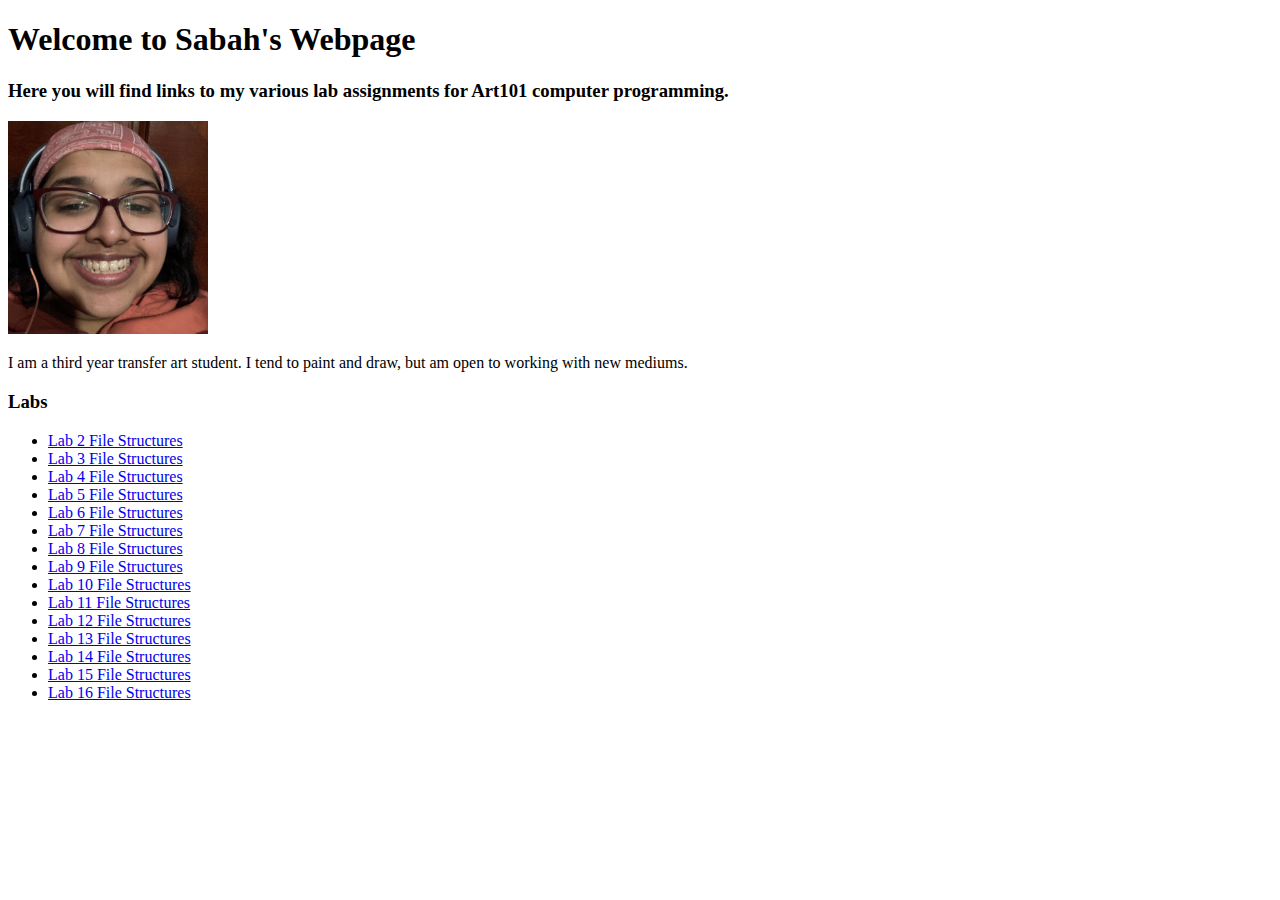
<file: index.html>
<!DOCTYPE html>
<html>
<head>
	<title>This is my webpage</title>
	<h1> Welcome to Sabah's Webpage </h1>
	<link rel="stylesheet" type="text/css" href="css/site.css">
</head>
<body>
<div>
	<main>
		<h3> Here you will find links to my various lab assignments for Art101 computer programming.</h3>

		<img id="my-portrait" src="img/selfie-crpped.jpg" />

		<p> I am a third year transfer art student. I tend to paint and draw,
			but am open to working with new mediums.  </p>

<div class="assignments major-sections">
	<h3>Labs</h3>
	<ul>
			<li>	<a href="lab2/index.html">Lab 2 File Structures</a>
			<li>	<a href="lab3/index.html">Lab 3 File Structures</a>
			<li>	<a href="lab4/index.html">Lab 4 File Structures</a>
			<li>  <a href="lab5/index.html">Lab 5 File Structures</a>
			<li>  <a href="lab6/index.html">Lab 6 File Structures</a>
			<li>  <a href="lab7/index.html">Lab 7 File Structures</a>
			<li>  <a href="lab8/index.html">Lab 8 File Structures</a>
			<li>  <a href="lab9/index.html">Lab 9 File Structures</a>
			<li>  <a href="lab10/index.html">Lab 10 File Structures</a>
			<li>  <a href="lab11/index.html">Lab 11 File Structures</a>
			<li>  <a href="lab12/index.html">Lab 12 File Structures</a>
			<li>  <a href="lab13/index.html">Lab 13 File Structures</a>
			<li>  <a href="lab14/index.html">Lab 14 File Structures</a>
			<li>  <a href="lab15/index.html">Lab 15 File Structures</a>
			<li>  <a href="lab16/index.html">Lab 16 File Structures</a>
	</ul>
</div>

	</main>
</div>
</body>
</html>
</file>
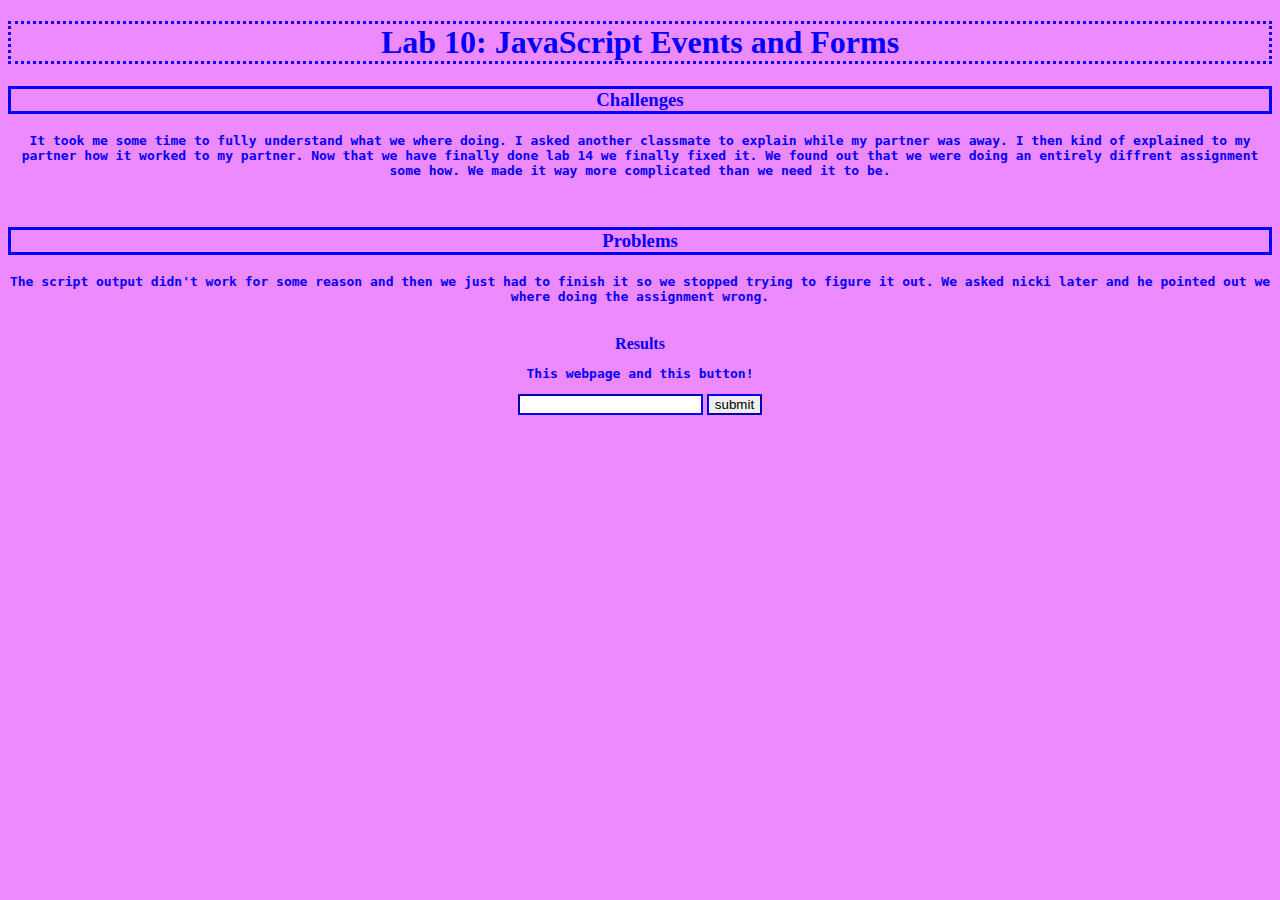
<file: lab10/index.html>
<!DOCTYPE html>
<html>

<head>
	<title>Lab 10: JavaScript Events and Forms</title>
	<link rel="stylesheet" type="text/css" href="../css/site.css">
	<link rel="stylesheet" type="text/css" href="css/lab10.css">
	<script src="js/lab10.js" defer></script>
</head>

<body>
		<div id="content">
			<h1> Lab 10: JavaScript Events and Forms </h1>


	<h3> Challenges </h3>
		<p> It took me some time to fully understand what we where doing.
			I asked another classmate to explain while my partner was away.
			 I then kind of explained to my partner how it worked to my partner.
			 Now that we have finally done lab 14 we finally fixed it. We found out
			 that we were doing an entirely diffrent assignment some how.
			 We made it way more complicated than we need it to be.
		</p>
<br>

	<h3> Problems</h3>
	<p>The script output didn't work for some reason and then we just had to
		finish it so we stopped trying to figure it out. We asked nicki later
		 and he pointed out we where doing the assignment wrong.
	</p>
<br>

<div id=output

<h3> Results</h3>
		 <p> This webpage and this button! </p>
	 </div>
	 <input id="user-name">
	 <button id="the-button"> submit </button>
	 <div id=output> </div>

	 <div id=output2 </div>


	 </body>
	 </html>
</file>
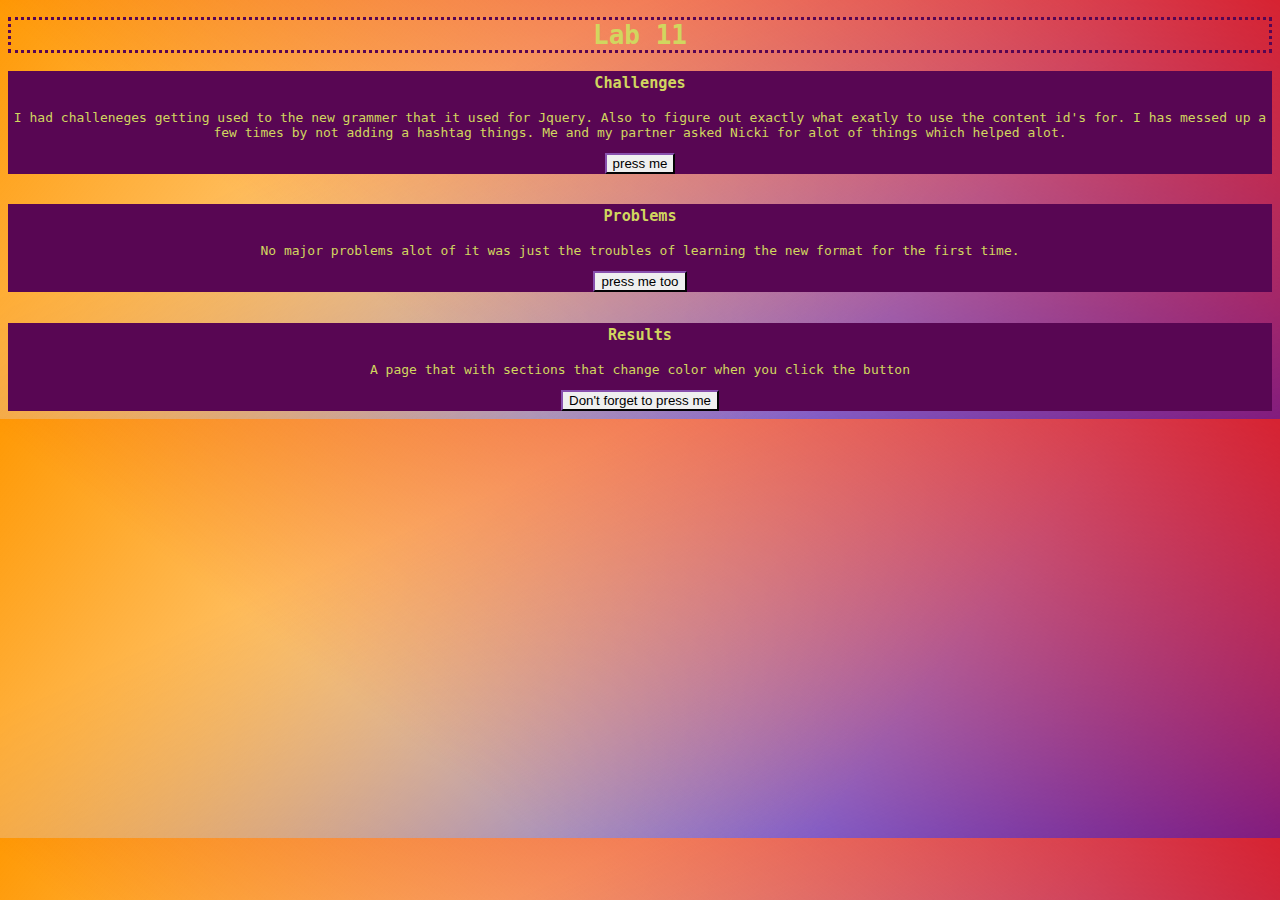
<file: lab11/index.html>
<!DOCTYPE html>
<html>

<head>
	<title>Lab 11: Libraries & jQuery</title>
	<link rel="stylesheet" type="text/css" href="../css/site.css">
	<link rel="stylesheet" type="text/css" href="css/lab11.css">
  <script src="js/lab11.js" defer></script>
	<script src="https://code.jquery.com/jquery-3.4.1.min.js"></script>
</head>

<body>
		<div id="content">
			<h1> Lab 11 </h1>

			<div id=challenges class="blue">
	<h3> Challenges </h3>
		<p> I had challeneges getting used to the new grammer that it used for Jquery.
			Also to figure out exactly what exatly to use the content id's for.
			I has messed up a few times by not adding a hashtag things. Me and my partner
			asked Nicki for alot of things which helped alot.
		</p>
			</div>
<br>
			<div id=problems class="blue">
	<h3> Problems</h3>
	<p> No major problems alot of it was just the troubles of learning the
		new format for the first time.
	</p>
			</div>
<br>
			<div id=results class="blue">
				<h3> Results</h3>
	<p> A page that with sections that change color when you click the button
	</p>
			</div>
<div id=output>
</div>


</html>
</file>
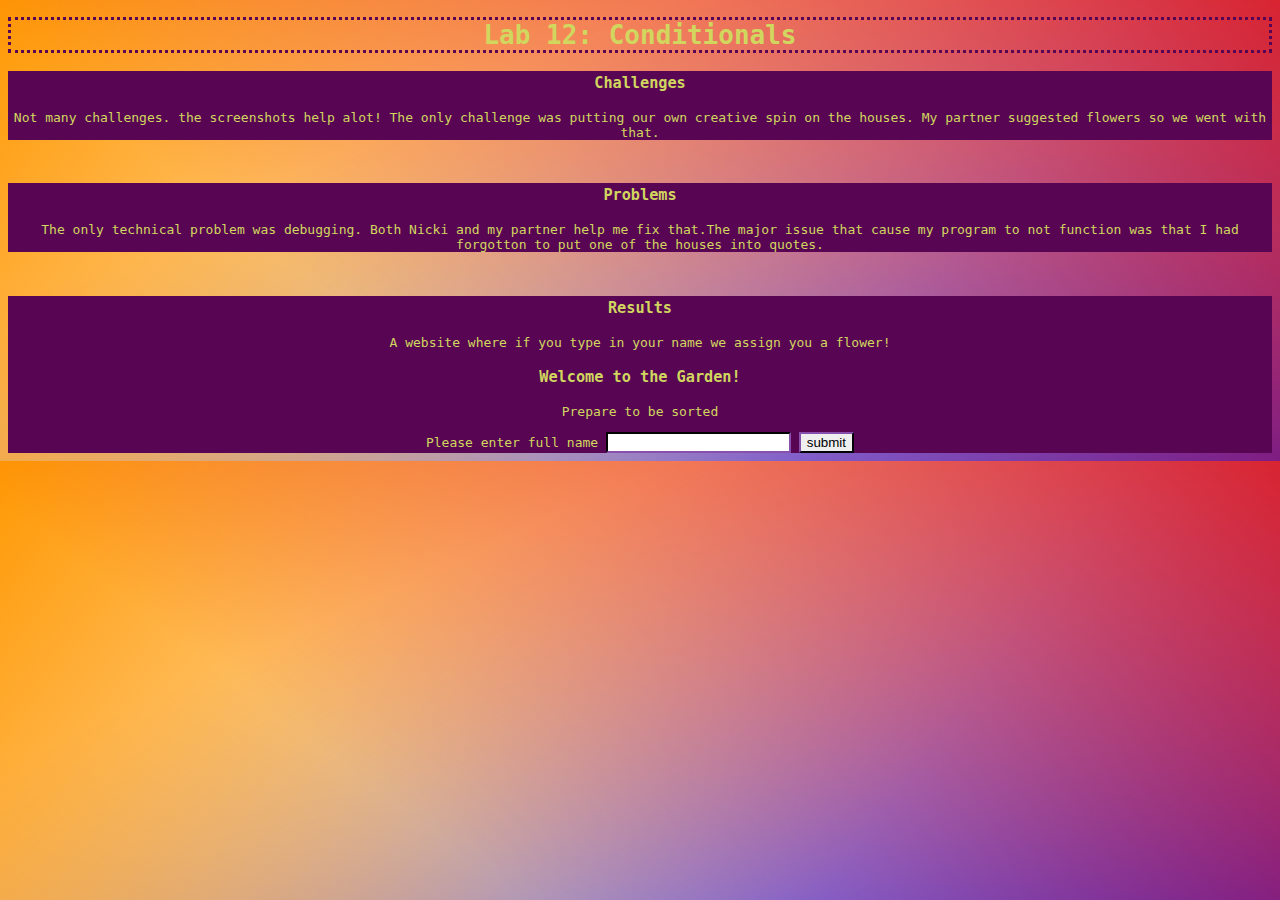
<file: lab12/index.html>
<!DOCTYPE html>
<html>

<head>
	<title>Lab 12: Conditionals</title>
	<link rel="stylesheet" type="text/css" href="../css/site.css">
	<link rel="stylesheet" type="text/css" href="css/lab12.css">
	<script src="https://code.jquery.com/jquery-3.5.1.min.js"></script>
        <script src="js/lab12.js" defer></script>
</head>

<body>
		<div id="content">
			<h1> Lab 12: Conditionals </h1>

			<div id=challenges class="blue">
	<h3> Challenges </h3>
		<p> Not many challenges. the screenshots help alot!
			 The only challenge was putting our own creative spin on the houses. My
			 partner suggested flowers so we went with that.
		</p>
			</div>
<br>
			<div id=problems class="blue">
	<h3> Problems</h3>
	<p> The only technical problem was debugging.
		Both Nicki and my partner help me fix that.The major
		issue that cause my program to not function was that I had forgotton to put
		one of the houses into quotes.
  </p>
			</div>
<br>
			<div id=results class="blue">
				<h3> Results</h3>
	<p> A website where if you type in your name we assign you a flower!
	</p>
	<div class = "input-output">
	<h3> Welcome to the Garden!</h3>
	<p> Prepare to be sorted</p>
	Please enter full name
	<input type = "text" id = "input">
	<button id = "button"> submit </button>

			</div>

<div id=output>
</div>


</html>
</file>
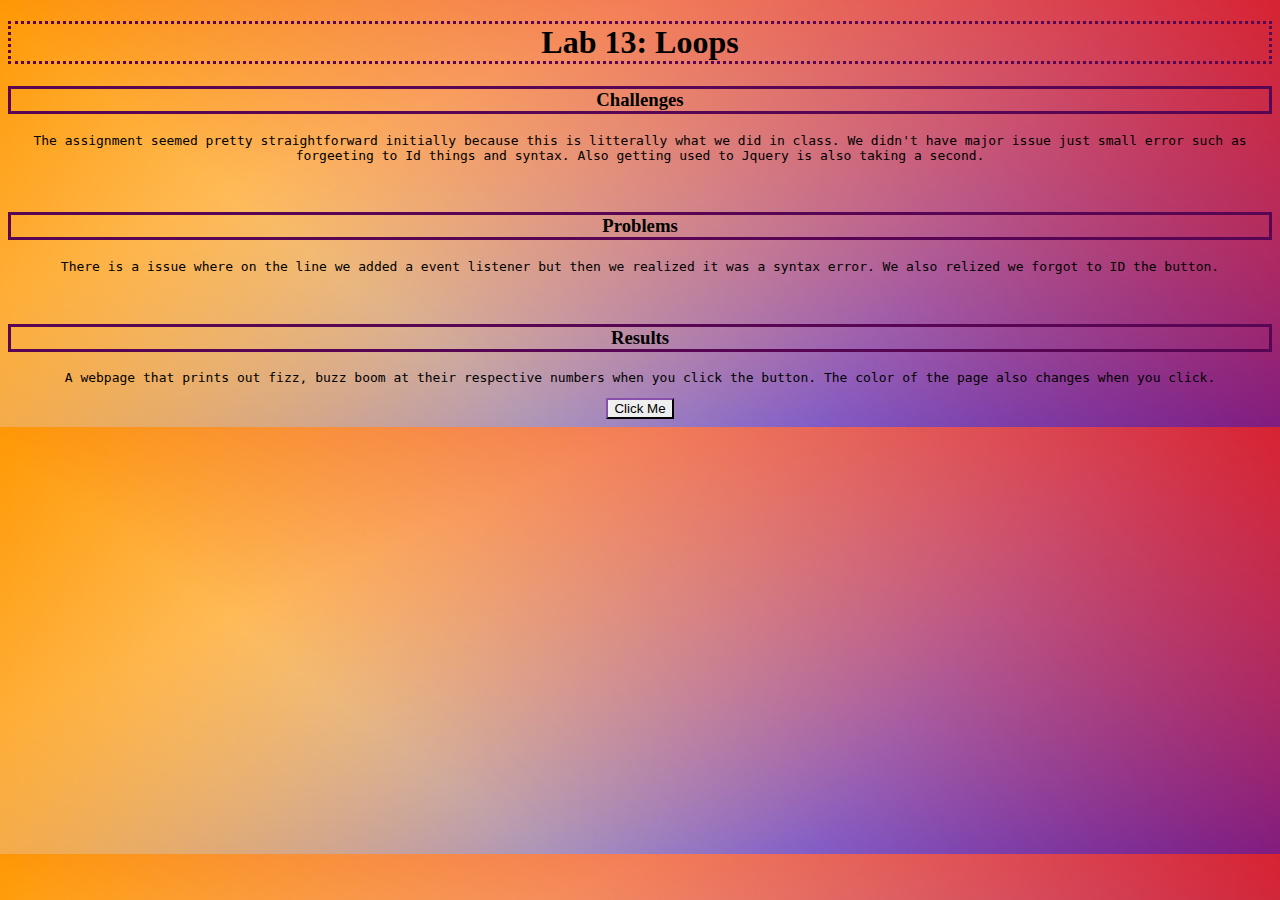
<file: lab13/index.html>
<!DOCTYPE html>
<html>

<head>
	<title>Lab 13: Loops</title>
	<link rel="stylesheet" type="text/css" href="../css/site.css">
	<link rel="stylesheet" type="text/css" href="css/lab13.css">
	<script src="https://code.jquery.com/jquery-3.5.1.min.js"></script>
        <script src="js/lab13.js" defer></script>
</head>

<body>
			<h1> Lab 13: Loops </h1>

	<h3> Challenges </h3>
		<p> The assignment seemed pretty straightforward initially because
			this is litterally what we did in class. We didn't have major issue just
			small error such as forgeeting to Id things and syntax.
			 Also getting used to Jquery is also taking a second.
		</p>
			</div>
<br>

	<h3> Problems</h3>
	<p> There is a issue where on the line we added a event listener
		but then we realized it was a syntax error. We also relized we forgot to
		ID the button.
  </p>
			</div>
<br>

				<h3> Results</h3>
	<p> A webpage that prints out fizz, buzz boom at their respective
		numbers when you click the button. The color of the page also changes
		when you click.
	</p>
<button id = button> Click Me </button>
<div id=output>

</div>


</html>
</file>
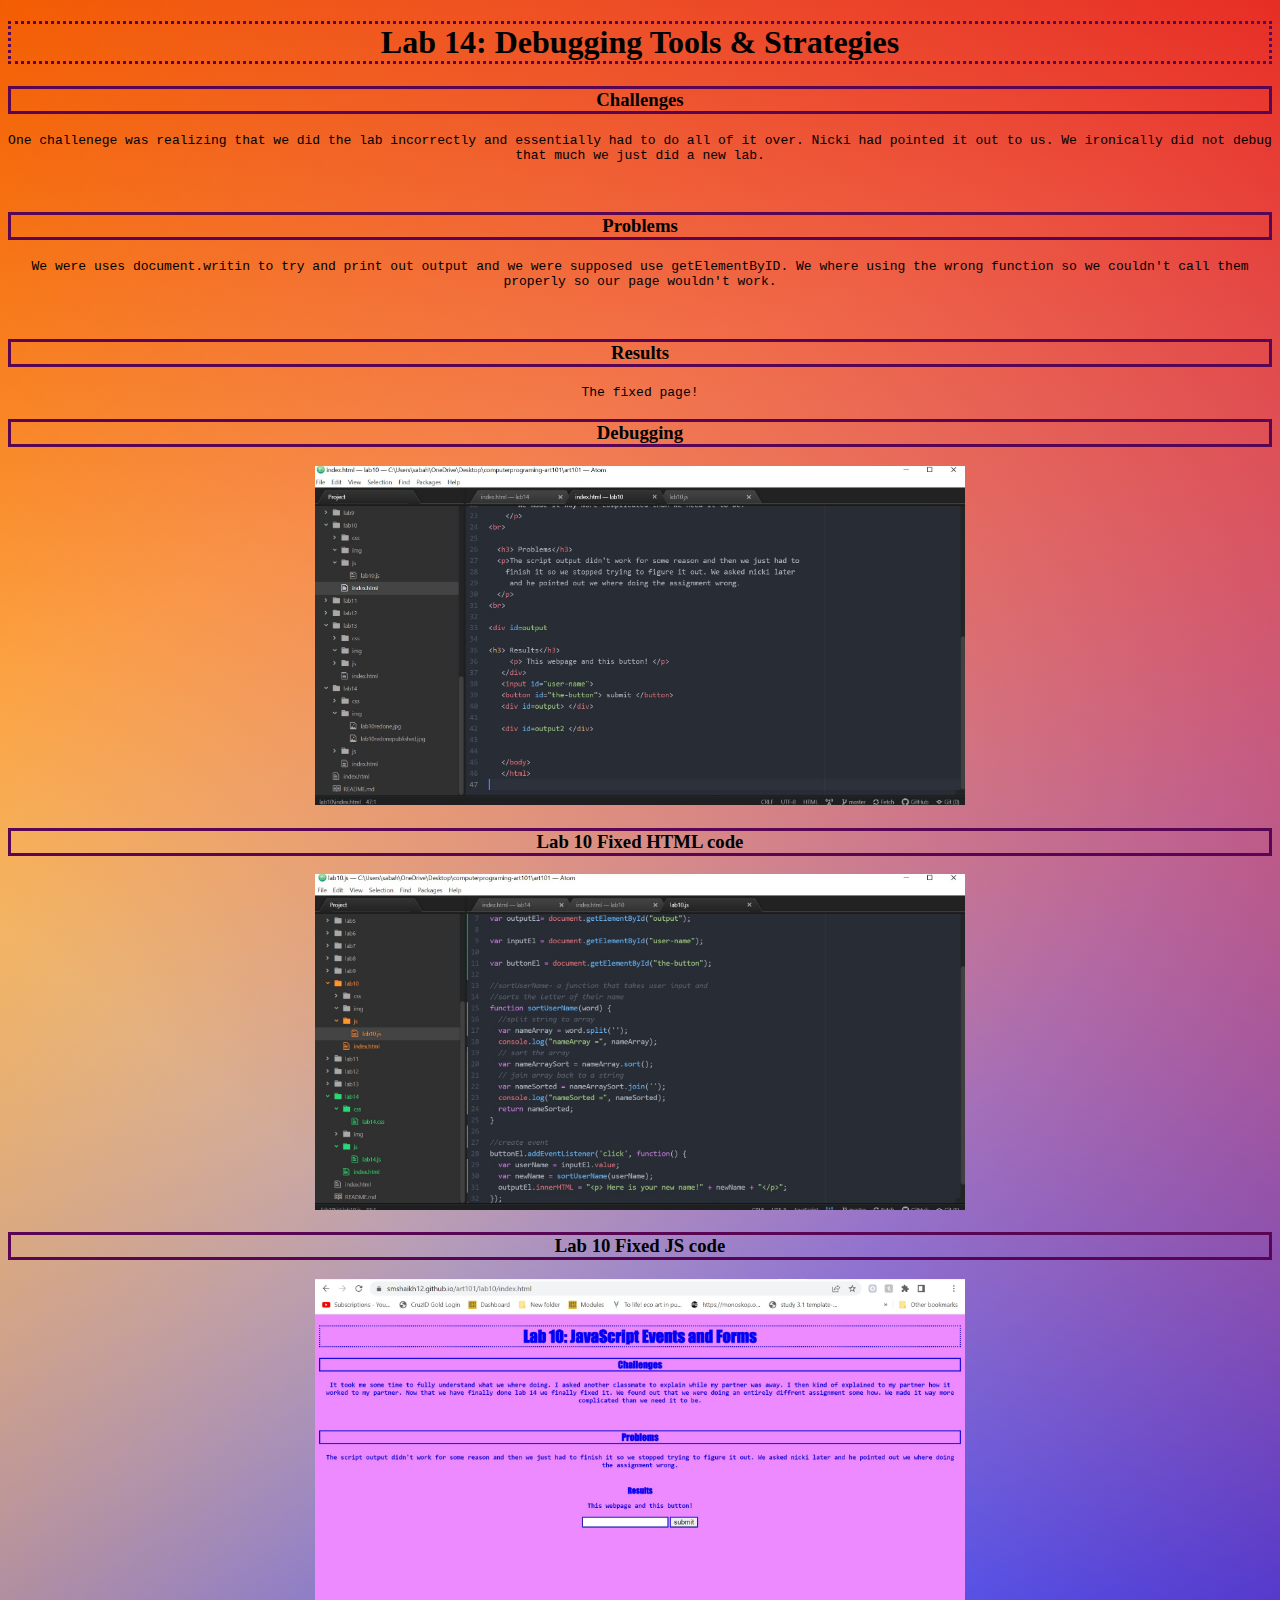
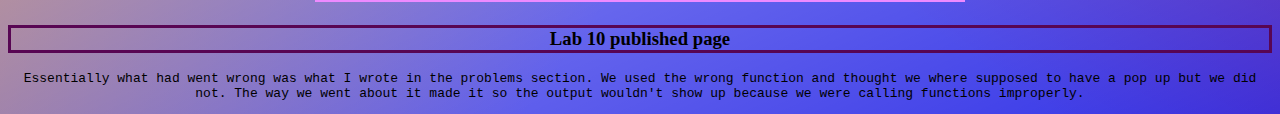
<file: lab14/index.html>
<!DOCTYPE html>
<html>

<head>
	<title>Lab 14: Debugging Tools & Strategies</title>
	<link rel="stylesheet" type="text/css" href="../css/site.css">
	<link rel="stylesheet" type="text/css" href="css/lab14.css">
</head>

<body>
			<h1> Lab 14: Debugging Tools & Strategies </h1>

			<h3> Challenges </h3>
		<p>One challenege was realizing that we did the lab incorrectly
			and essentially had to do all of it over. Nicki had pointed it out to us.
			We ironically did not debug that much we just did a new lab.
		</p>
			</div>
<br>

			<h3> Problems</h3>
	<p>We were uses document.writin to try and print out output and we were
		 supposed use getElementByID. We where using the wrong function so
		  we couldn't call them properly so our page wouldn't work.
  </p>
			</div>
<br>

				<h3> Results</h3>
	<p> The fixed page!
	</p>
				<h3> Debugging</h3>
<img src="img/lab10htmlfixed.jpg" width=650>
<h3>Lab 10 Fixed HTML code</h3>
<img src="img/lab10redone.jpg" width=650>
	<h3>Lab 10 Fixed JS code</h3>
<img src="img/lab10redonepublished.jpg" width=650>
</div>
<h3> Lab 10 published page </h3>
 <p>Essentially what had went wrong was what I wrote in the problems section.
	 We used the wrong function and thought we where supposed to have a pop up
	 but we did not. The way we went about it made it so the output wouldn't
	 show up because we were calling functions improperly.
 </p>
</html>
</file>
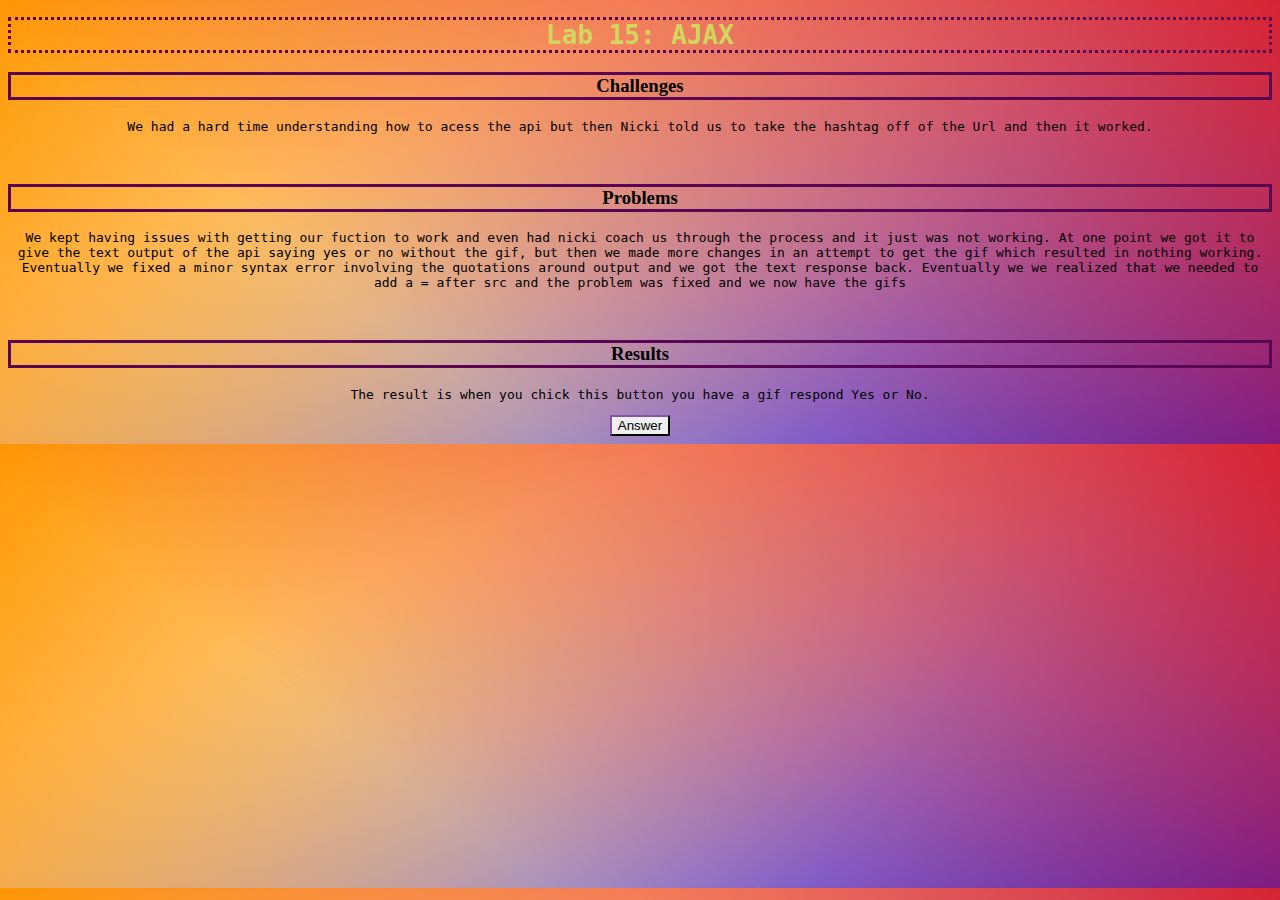
<file: lab15/index.html>
<!DOCTYPE html>
<html>

<head>
	<title>Lab 15: AJAX</title>
	<link rel="stylesheet" type="text/css" href="../css/site.css">
	<link rel="stylesheet" type="text/css" href="css/lab15.css">
	<script src="https://code.jquery.com/jquery-3.5.1.min.js"></script>
        <script src="js/lab15.js" defer></script>
</head>

<body>
		<div id="content">
			<h1> Lab 15: AJAX </h1>

</div>
	<h3> Challenges </h3>
		<p> We had a hard time understanding how to acess the api but then
			Nicki told us to take the hashtag off of the Url and then
			it worked.
		</p>
			</div>
<br>

	<h3> Problems</h3>
	<p>We kept having issues with getting our fuction to
	 work and even had nicki coach us through the process and it just was not working.
	 At one point we got it to give the text output of the api saying yes or no
		without the gif, but then we made more changes in an attempt to get the gif
		which resulted in nothing working. Eventually we fixed a minor syntax error
		involving the quotations around output and we got the text response back.
		Eventually we we realized that we needed to add a = after src and the problem
		was fixed and we now have the gifs
  </p>
			</div>
<br>

				<h3> Results</h3>
	<p> The result is when you chick this button you have a gif respond Yes or No.
	</p>
	<div>
<button id="activate">Answer</button>
			</div>

<div id=output>
</div>


</html>
</file>
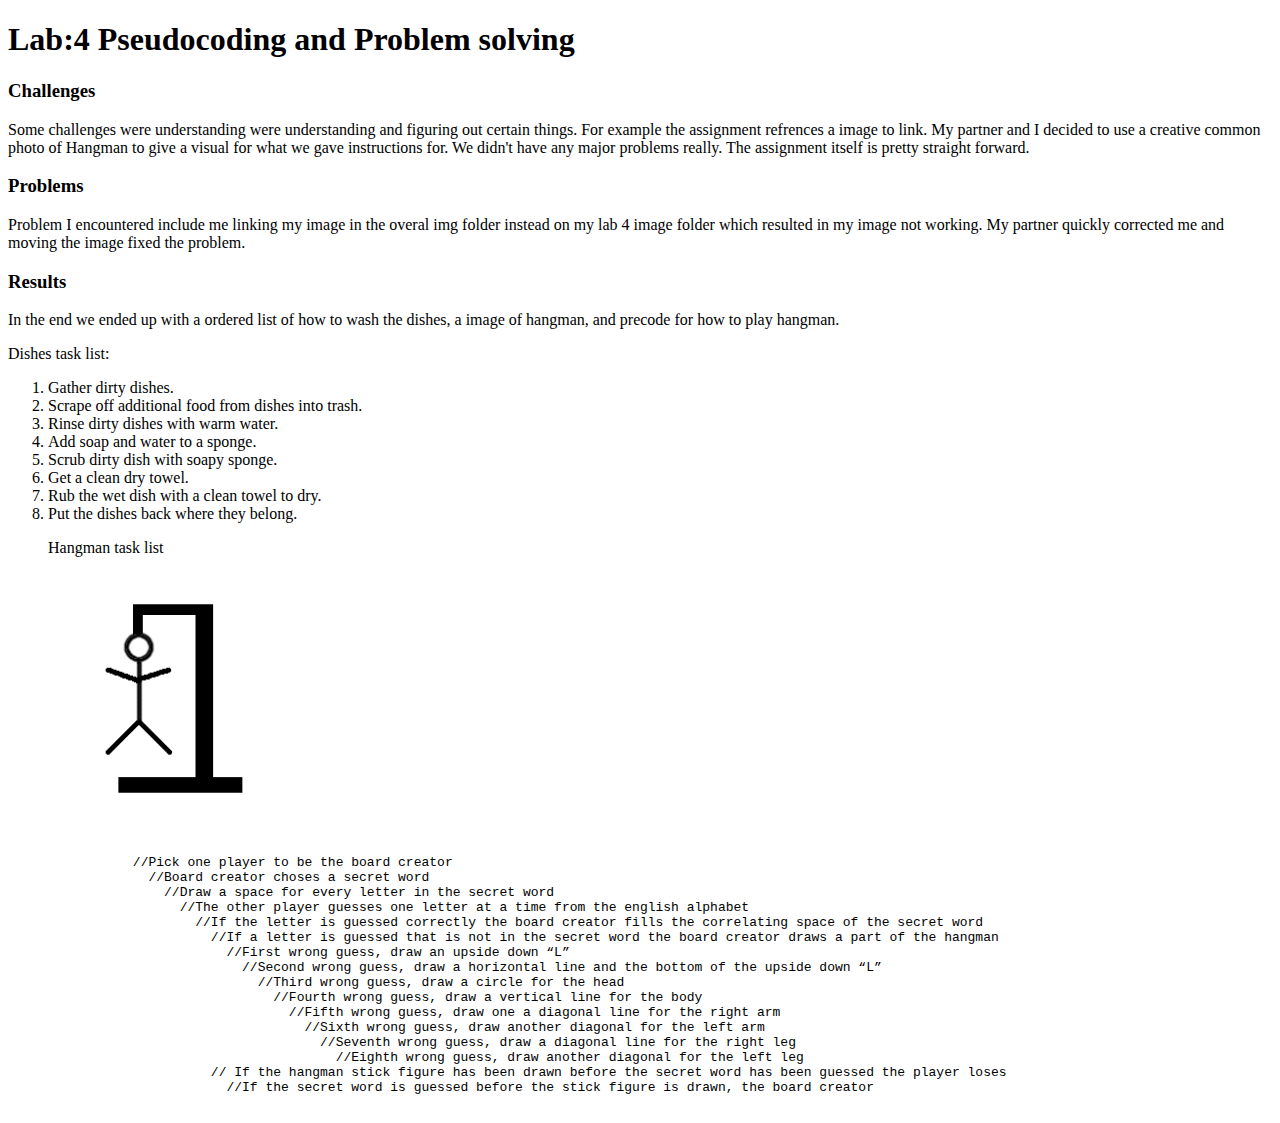
<file: lab4/index.html>
<!DOCTYPE html>
<html>
<head>
	<title>Lab 4 - Pseudocoding and Problem-solving </title>
	<link rel="stylesheet" type="text/css" href="../css/site.css">
	<link rel="stylesheet" type="text/css" href="css/lab.css">
</head>
<body>

	<div>
		<h1> Lab:4 Pseudocoding and Problem solving </h1>
		<h3> Challenges </h3>
		<p>Some challenges were understanding were understanding and figuring out
			certain things. For example the assignment refrences a image to link.
			 My partner and I decided to use a creative common photo of Hangman to give a visual for
			 what we gave instructions for. We didn't have any major problems really.
			  The assignment itself is pretty straight forward.


		</p>

		<h3> Problems </h3>
		<p> Problem I encountered include me linking my image in the overal img folder
			instead on my lab 4 image folder which resulted in my image not working.
			My partner quickly corrected me and moving the image fixed the problem.
		</p>

		<h3> Results </h3>
		<p> In the end we ended up with a ordered list of how to wash the dishes, a image of hangman,
			and precode for how to play hangman.
		</p>
		<p>Dishes task list:
			<ol>

<li>Gather dirty dishes.
<li>Scrape off additional food from dishes into trash.
<li>Rinse dirty dishes with warm water.
<li>Add soap and water to a sponge.
<li>Scrub dirty dish with soapy sponge.
<li>Get a clean dry towel.
<li>Rub the wet dish with a clean towel to dry.
<li>Put the dishes back where they belong.
</p>
<p>
	Hangman task list</p>
	</div>
	<img src="img/hangman.jpg" width=250>
	<pre><code>
		//Pick one player to be the board creator
		  //Board creator choses a secret word
		    //Draw a space for every letter in the secret word
		      //The other player guesses one letter at a time from the english alphabet
		        //If the letter is guessed correctly the board creator fills the correlating space of the secret word
		          //If a letter is guessed that is not in the secret word the board creator draws a part of the hangman
		            //First wrong guess, draw an upside down “L”
		              //Second wrong guess, draw a horizontal line and the bottom of the upside down “L”
		                //Third wrong guess, draw a circle for the head
		                  //Fourth wrong guess, draw a vertical line for the body
		                    //Fifth wrong guess, draw one a diagonal line for the right arm
		                      //Sixth wrong guess, draw another diagonal for the left arm
		                        //Seventh wrong guess, draw a diagonal line for the right leg
		                          //Eighth wrong guess, draw another diagonal for the left leg
		          // If the hangman stick figure has been drawn before the secret word has been guessed the player loses
		            //If the secret word is guessed before the stick figure is drawn, the board creator
	</pre></code>
	</body>
	</html>
</file>
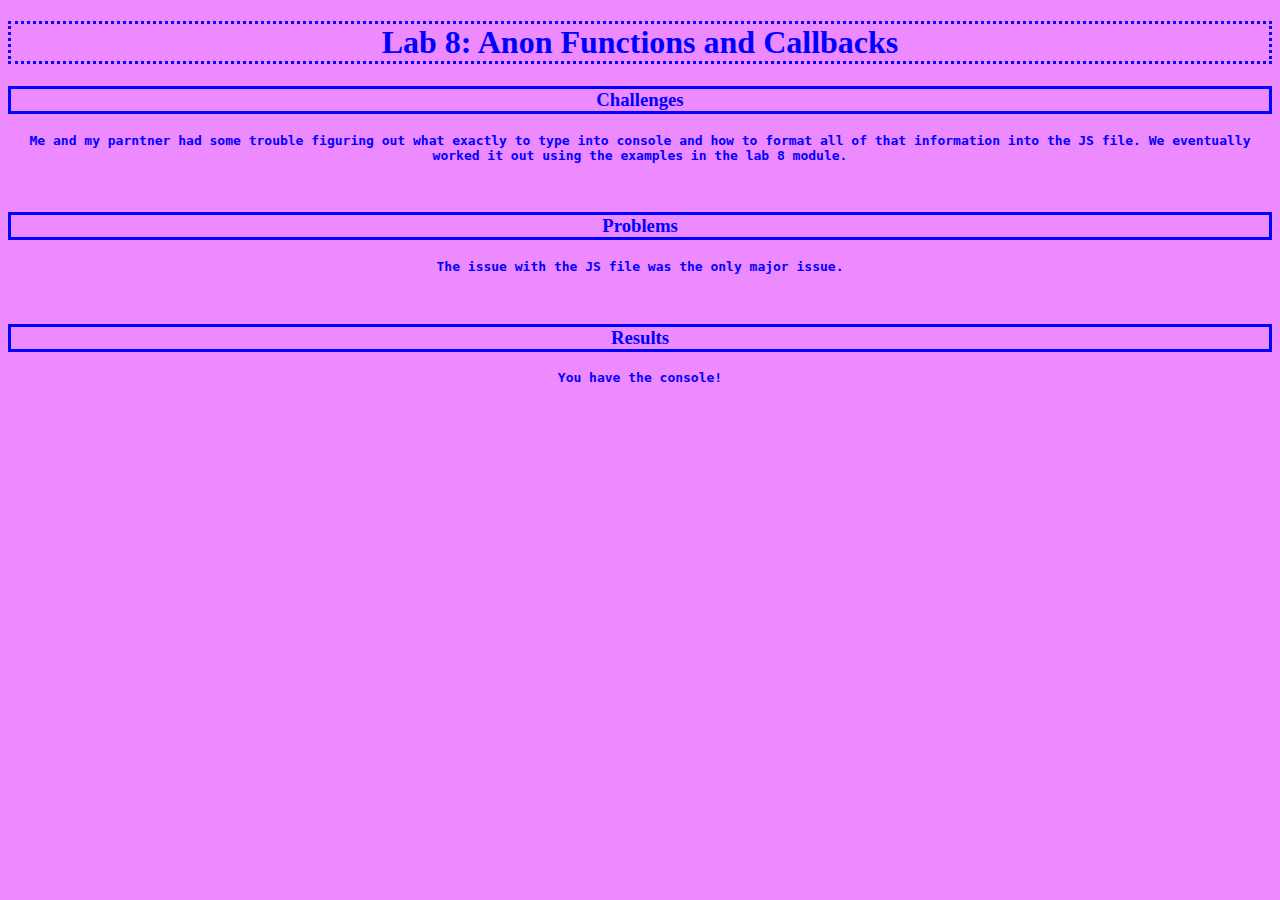
<file: lab8/index.html>
<!DOCTYPE html>
<html>
<head>
	<title>Lab 8: Anon Functions and Callbacks</title>
	<link rel="stylesheet" type="text/css" href="../css/site.css">
	<link rel="stylesheet" type="text/css" href="css/lab8.css">
  <script src="js/lab8.js"></script>
</head>

<body>
		<div id="content">
			<h1> Lab 8: Anon Functions and Callbacks </h1>


	<h3> Challenges </h3>
		<p> Me and my parntner had some trouble figuring out what exactly to type
			 into console and how to format all of that information into the JS file.
			  We eventually worked it out using the examples in the lab 8 module.


		</p>
<br>

	<h3> Problems</h3>
	<p>The issue with the JS file was the only major issue.
	</p>

<br>

<h3> Results</h3>
<p>You have the console!
</p>


</div>
</body>
</html>
</file>
<file: css/site.css>
#my-portrait {
    width: 200px;
}
</file>
<file: lab10/css/lab10.css>
* {text-align: center;
border-color: blue
}

 body {
  background-color: rgb(238, 138, 338)
}


div {background-color: center;
}

h1{
  border-style: dotted;
  border-color: blue;
}
h3{
  border-style: solid;
  border-color: blue;
}
h4{
  border-style: solid;
  border-color: blue;
}

p{ font-family: monospace;
}
div {
  color: blue;
  font-weight: bold;
  font-family:fantasy;
}
.output{font-family: monospace;
}
</file>
<file: lab11/css/lab11.css>
* {text-align: center;
border-color: rgba(70,41,89,1);
}

 body {
   background: linear-gradient(217deg, rgba(225,0,0,.8), rgba(255,0,0,0) 70.71%),
               linear-gradient(127deg, rgba(255,153,4,1), rgba(0,255,0,0) 70.71%),
               linear-gradient(336deg, rgba(0,0,225,.8), rgba(0,0,255,0) 70.71%);

}

div {background-color: center;
}

h1{
  border-style: dotted;
  border-color: rgba(88,6,83,1);
}
h3{
  border-style: solid;
  border-color: rgba(88,6,83,1);
}
h4{
  border-style: solid;
  border-color: rgba(88,6,83,1);
}
.blue{
  background-color: rgba(88,6,83,1)
}
.special{
  background-color:rgba(53, 53, 167, 1);
}
p{ font-family: monospace;
}
div {
  color: rgba(209,214,95,1);
  font-weight: lighter;
  font-family:  monospace;
}
.output{font-family: monospace;
}
</file>
<file: lab12/css/lab12.css>
* {text-align: center;
border-color: rgba(70,41,89,1);
}

 body {
   background: linear-gradient(217deg, rgba(225,0,0,.8), rgba(255,0,0,0) 70.71%),
               linear-gradient(127deg, rgba(255,153,4,1), rgba(0,255,0,0) 70.71%),
               linear-gradient(336deg, rgba(0,0,225,.8), rgba(0,0,255,0) 70.71%);

}

div {background-color: center;
}

h1{
  border-style: dotted;
  border-color: rgba(88,6,83,1);
}
h3{
  border-style: solid;
  border-color: rgba(88,6,83,1);
}
h4{
  border-style: solid;
  border-color: rgba(88,6,83,1);
}
.blue{
  background-color: rgba(88,6,83,1)
}
.special{
  background-color:rgba(53, 53, 167, 1);
}
p{ font-family: monospace;
}
div {
  color: rgba(209,214,95,1);
  font-weight: lighter;
  font-family:  monospace;
}
.output{font-family: monospace;
}
</file>
<file: lab13/css/lab13.css>
* {text-align: center;
border-color: rgba(70,41,89,1);
}

 body {
   background: linear-gradient(217deg, rgba(225,0,0,.8), rgba(255,0,0,0) 70.71%),
               linear-gradient(127deg, rgba(255,153,4,1), rgba(0,255,0,0) 70.71%),
               linear-gradient(336deg, rgba(0,0,225,.8), rgba(0,0,255,0) 70.71%);

}

div {background-color: center;
}

h1{
  border-style: dotted;
  border-color: rgba(88,6,83,1);
}
h3{
  border-style: solid;
  border-color: rgba(88,6,83,1);
}
h4{
  border-style: solid;
  border-color: rgba(88,6,83,1);
}
.blue{
  background-color: rgba(88,6,83,1)
}
.special{
  background-color:rgba(53, 53, 167, 1);
}
p{ font-family: monospace;
}
div {
  color: rgba(209,214,95,1);
  font-weight: lighter;
  font-family:  monospace;
}
.output{font-family: monospace;
}
</file>
<file: lab14/css/lab14.css>
* {text-align: center;
border-color: rgba(70,41,89,1);
}

 body {
   background: linear-gradient(217deg, rgba(225,0,0,.8), rgba(255,0,0,0) 70.71%),
               linear-gradient(127deg, rgba(255,153,4,1), rgba(0,255,0,0) 70.71%),
               linear-gradient(336deg, rgba(0,0,225,.8), rgba(0,0,255,0) 70.71%);

}

div {background-color: center;
}

h1{
  border-style: dotted;
  border-color: rgba(88,6,83,1);
}
h3{
  border-style: solid;
  border-color: rgba(88,6,83,1);
}
h4{
  border-style: solid;
  border-color: rgba(88,6,83,1);
}
.blue{
  background-color: rgba(88,6,83,1)
}
.special{
  background-color:rgba(53, 53, 167, 1);
}
p{ font-family: monospace;
}
div {
  color: rgba(209,214,95,1);
  font-weight: lighter;
  font-family:  monospace;
}
.output{font-family: monospace;
}
</file>
<file: lab15/css/lab15.css>
* {text-align: center;
border-color: rgba(70,41,89,1);
}

 body {
   background: linear-gradient(217deg, rgba(225,0,0,.8), rgba(255,0,0,0) 70.71%),
               linear-gradient(127deg, rgba(255,153,4,1), rgba(0,255,0,0) 70.71%),
               linear-gradient(336deg, rgba(0,0,225,.8), rgba(0,0,255,0) 70.71%);

}

div {background-color: center;
}

h1{
  border-style: dotted;
  border-color: rgba(88,6,83,1);
}
h3{
  border-style: solid;
  border-color: rgba(88,6,83,1);
}
h4{
  border-style: solid;
  border-color: rgba(88,6,83,1);
}
.blue{
  background-color: rgba(88,6,83,1)
}
.special{
  background-color:rgba(53, 53, 167, 1);
}
p{ font-family: monospace;
}
div {
  color: rgba(209,214,95,1);
  font-weight: lighter;
  font-family:  monospace;
}
.output{font-family: monospace;
}
</file>
<file: lab4/css/lab.css>
p {color: black}

 html,body {
   background-color: (238 , 130, 238)
 }
</file>
<file: lab8/css/lab8.css>
* {text-align: center;
border-color: blue
}

 body {
  background-color: rgb(238, 138, 338)
}


div {background-color: center;
}

h1{
  border-style: dotted;
  border-color: blue;
}
h3{
  border-style: solid;
  border-color: blue;
}
h4{
  border-style: solid;
  border-color: blue;
}

p{ font-family: monospace;
}
div {
  color: blue;
  font-weight: bold;
  font-family:fantasy;
}
.output{font-family: monospace;
}
</file>
